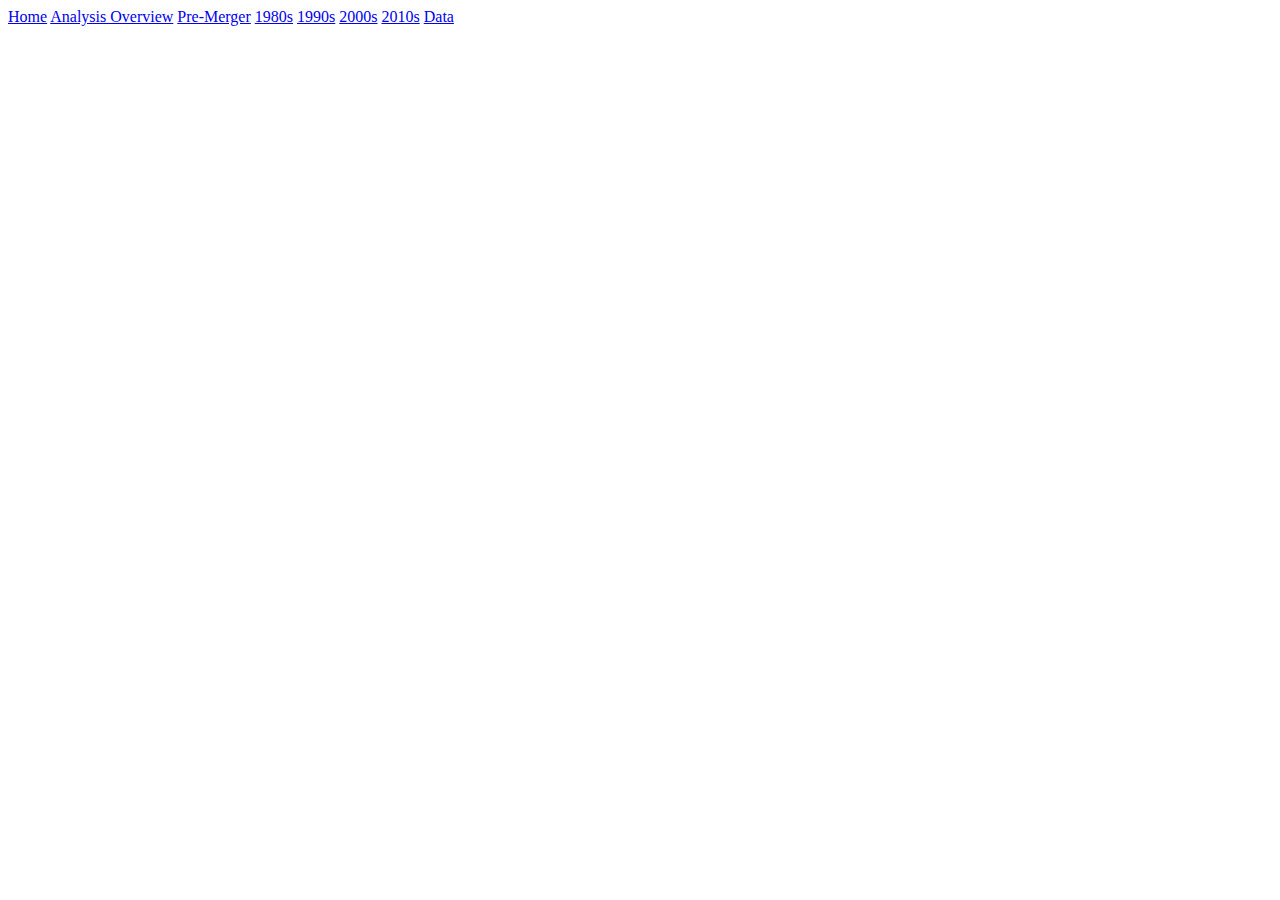
<file: index.html>
<!DOCTYPE html>
<html>
<head><meta charset="utf-8" />

    <link rel="stylesheet" href="https://stackpath.bootstrapcdn.com/bootstrap/4.1.3/css/bootstrap.min.css" integrity="sha384-MCw98/SFnGE8fJT3GXwEOngsV7Zt27NXFoaoApmYm81iuXoPkFOJwJ8ERdknLPMO" crossorigin="anonymous">
    <script src="https://code.jquery.com/jquery-3.2.1.slim.min.js" integrity="sha384-KJ3o2DKtIkvYIK3UENzmM7KCkRr/rE9/Qpg6aAZGJwFDMVNA/GpGFF93hXpG5KkN" crossorigin="anonymous"></script>
<script src="https://cdnjs.cloudflare.com/ajax/libs/popper.js/1.12.3/umd/popper.min.js" integrity="sha384-vFJXuSJphROIrBnz7yo7oB41mKfc8JzQZiCq4NCceLEaO4IHwicKwpJf9c9IpFgh" crossorigin="anonymous"></script>
<script src="https://maxcdn.bootstrapcdn.com/bootstrap/4.0.0-beta.2/js/bootstrap.min.js" integrity="sha384-alpBpkh1PFOepccYVYDB4do5UnbKysX5WZXm3XxPqe5iKTfUKjNkCk9SaVuEZflJ" crossorigin="anonymous"></script>

<title>Home</title>
</head>
<body>

        <a href="index.html" class="btn btn-outline-primary" tabindex="-1" role="button" aria-disabled="false">Home</a>

        <a href="WebVisualizations/Pages/analysis_overview.html" class="btn btn-outline-info" tabindex="-1" role="button" aria-disabled="false">Analysis Overview</a>

        <a href="WebVisualizations/Pages/pre_merger.html" class="btn btn-outline-dark" tabindex="-1" role="button" aria-disabled="false">Pre-Merger</a>

        <a href="WebVisualizations/Pages/eighties.html" class="btn btn-outline-danger" tabindex="-1" role="button" aria-disabled="false">1980s</a>

        <a href="WebVisualizations/Pages/nineties.html" class="btn btn-outline-secondary" tabindex="-1" role="button" aria-disabled="false">1990s</a>

        <a href="WebVisualizations/Pages/aughts.html" class="btn btn-outline-primary" tabindex="-1" role="button" aria-disabled="false">2000s</a>

        <a href="WebVisualizations/Pages/tens.html" class="btn btn-outline-success" tabindex="-1" role="button" aria-disabled="false">2010s</a>

        <a href="#" class="btn btn-outline-info" tabindex="-1" role="button" aria-disabled="false">Data</a>
      


<p>
  
    
</body>
</html>
</file>
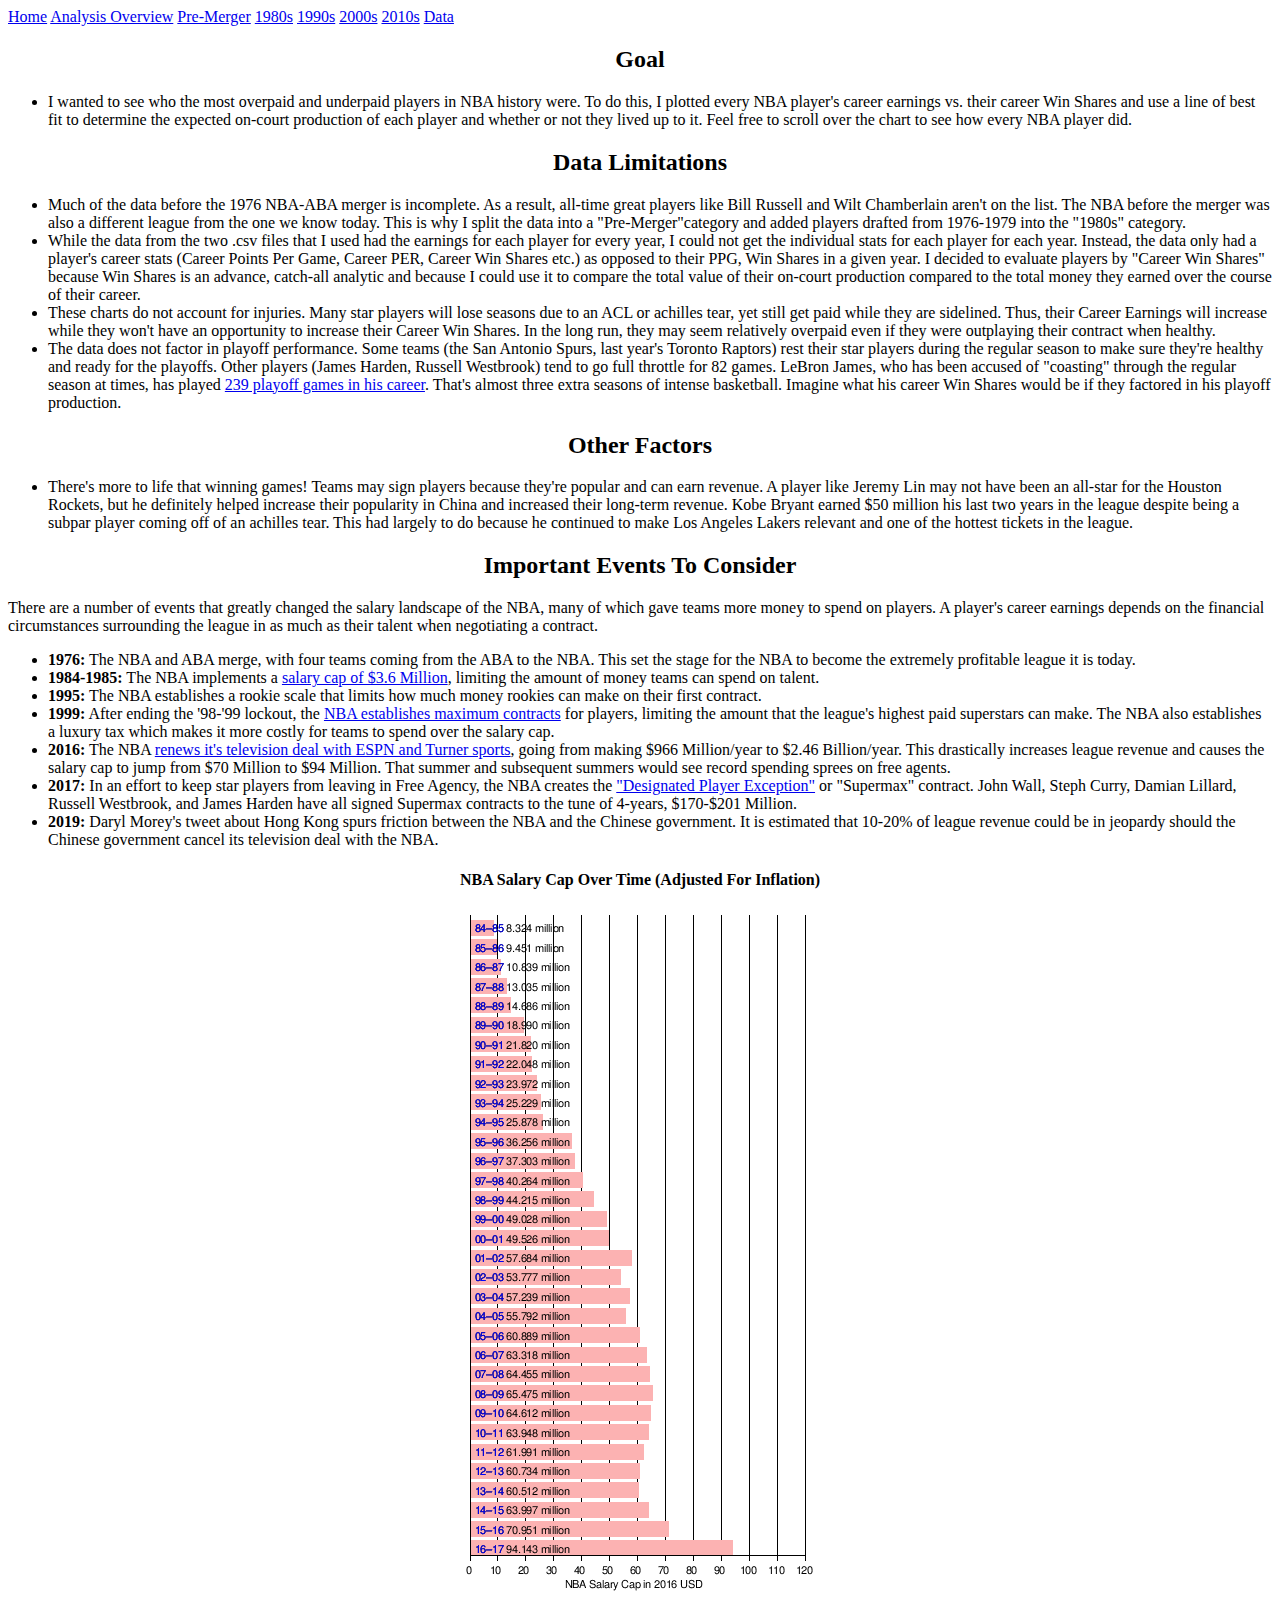
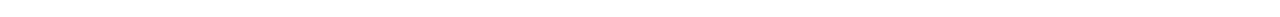
<file: WebVisualizations/Pages/analysis_overview.html>
<!DOCTYPE html>
<html>
<head><meta charset="utf-8" />

    <link rel="stylesheet" href="https://stackpath.bootstrapcdn.com/bootstrap/4.1.3/css/bootstrap.min.css" integrity="sha384-MCw98/SFnGE8fJT3GXwEOngsV7Zt27NXFoaoApmYm81iuXoPkFOJwJ8ERdknLPMO" crossorigin="anonymous">
<title>Analysis Overview</title>
</head>
<body>

        <a href="../../index.html" class="btn btn-outline-primary" tabindex="-1" role="button" aria-disabled="false">Home</a>

        <a href="analysis_overview.html" class="btn btn-outline-info" tabindex="-1" role="button" aria-disabled="false">Analysis Overview</a>

        <a href="pre_merger.html" class="btn btn-outline-dark" tabindex="-1" role="button" aria-disabled="false">Pre-Merger</a>

        <a href="eighties.html" class="btn btn-outline-danger" tabindex="-1" role="button" aria-disabled="false">1980s</a>

        <a href="nineties.html" class="btn btn-outline-secondary" tabindex="-1" role="button" aria-disabled="false">1990s</a>

        <a href="aughts.html" class="btn btn-outline-primary" tabindex="-1" role="button" aria-disabled="false">2000s</a>

        <a href="tens.html" class="btn btn-outline-success" tabindex="-1" role="button" aria-disabled="false">2010s</a>

        <a href="#" class="btn btn-outline-info" tabindex="-1" role="button" aria-disabled="false">Data</a>
    
    <div class='row'>
    <div class="col-md-6">
    <center><h2><strong>Goal</strong></h2></center>
    <ul>
    <li>I wanted to see who the most overpaid and underpaid players in NBA history were. To do this, I plotted every NBA player's career earnings vs. their career Win Shares and use a line of best fit to determine the expected on-court production of each player and whether or not they lived up to it. Feel free to scroll over the chart to see how every NBA player did. </ul>
    <center><h2><strong>Data Limitations</strong></h2></center>
    <ul>
    <li>Much of the data before the 1976 NBA-ABA merger is incomplete. As a result, all-time great players like Bill Russell and Wilt Chamberlain aren't on the list. The NBA before the merger was also a different league from the one we know today. This is why I split the data into a "Pre-Merger"category and added players drafted from 1976-1979 into the "1980s" category.
    <li>While the data from the two .csv files that I used had the earnings for each player for every year, I could not get the individual stats for each player for each year. Instead, the data only had a player's career stats (Career Points Per Game, Career PER, Career Win Shares etc.) as opposed to their PPG, Win Shares in a given year. I decided to evaluate players by "Career Win Shares" because Win Shares is an advance, catch-all analytic and because I could use it to compare the total value of their on-court production compared to the total money they earned over the course of their career.
    <li>These charts do not account for injuries. Many star players will lose seasons due to an ACL or achilles tear, yet still get paid while they are sidelined. Thus, their Career Earnings will increase while they won't have an opportunity to increase their Career Win Shares. In the long run, they may seem relatively overpaid even if they were outplaying their contract when healthy.
    <li>The data does not factor in playoff performance. Some teams (the San Antonio Spurs, last year's Toronto Raptors) rest their star players during the regular season to make sure they're healthy and ready for the playoffs. Other players (James Harden, Russell Westbrook) tend to go full throttle for 82 games. LeBron James, who has been accused of "coasting" through the regular season at times, has played <a href='https://www.basketball-reference.com/players/j/jamesle01/gamelog-playoffs/'>239 playoff games in his career</a>. That's almost three extra seasons of intense basketball. Imagine what his career Win Shares would be if they factored in his playoff production.
    </ul>
    <center><h2><strong>Other Factors</strong></h2></center>
    <ul>
    <li>There's more to life that winning games! Teams may sign players because they're popular and can earn revenue. A player like Jeremy Lin may not have been an all-star for the Houston Rockets, but he definitely helped increase their popularity in China and increased their long-term revenue. Kobe Bryant earned $50 million his last two years in the league despite being a subpar player coming off of an achilles tear. This had largely to do because he continued to make Los Angeles Lakers relevant and one of the hottest tickets in the league.

    </div>
    <div class="col-md-6">
    <center><h2><strong>Important Events To Consider</strong></h2></center>
    There are a number of events that greatly changed the salary landscape of the NBA, many of which gave teams more money to spend on players. A player's career earnings depends on the financial circumstances surrounding the league in as much as their talent when negotiating a contract.
    <ul>
    <li><strong>1976:</strong> The NBA and ABA merge, with four teams coming from the ABA to the NBA. This set the stage for the NBA to become the extremely profitable league it is today.
    <li><strong>1984-1985:</strong> The NBA implements a <a href='https://en.wikipedia.org/wiki/NBA_salary_cap#History'> salary cap of $3.6 Million</a>, limiting the amount of money teams can spend on talent.
    <li><strong>1995:</strong> The NBA establishes a rookie scale that limits how much money rookies can make on their first contract.
    <li><strong>1999:</strong> After ending the '98-'99 lockout, the <a href='http://www.cbafaq.com/salarycap#Q7'>NBA establishes maximum contracts</a> for players, limiting the amount that the league's highest paid superstars can make. The NBA also establishes a luxury tax which makes it more costly for teams to spend over the salary cap.
    <li><strong>2016:</strong> The NBA <a href='https://www.si.com/nba/2014/10/05/new-nba-tv-deal-worth-24-billion'>renews it's television deal with ESPN and Turner sports</a>, going from making $966 Million/year to $2.46 Billion/year. This drastically increases league revenue and causes the salary cap to jump from $70 Million to $94 Million. That summer and subsequent summers would see record spending sprees on free agents.
    <li><strong>2017:</strong> In an effort to keep star players from leaving in Free Agency, the NBA creates the <a href='http://www.cbafaq.com/salarycap#Q24'>"Designated Player Exception"</a> or "Supermax" contract. John Wall, Steph Curry, Damian Lillard, Russell Westbrook, and James Harden have all signed Supermax contracts to the tune of 4-years, $170-$201 Million.
    <li><strong>2019:</strong> Daryl Morey's tweet about Hong Kong spurs friction between the NBA and the Chinese government. It is estimated that 10-20% of league revenue could be in jeopardy should the Chinese government cancel its television deal with the NBA. </ul>

    <center><h4><strong>NBA Salary Cap Over Time (Adjusted For Inflation)</strong></h4>

    <img src="Images/salary_cap.png" class="img-fluid" alt="Responsive image" ></center>


    </body>

    </html>
</file>
